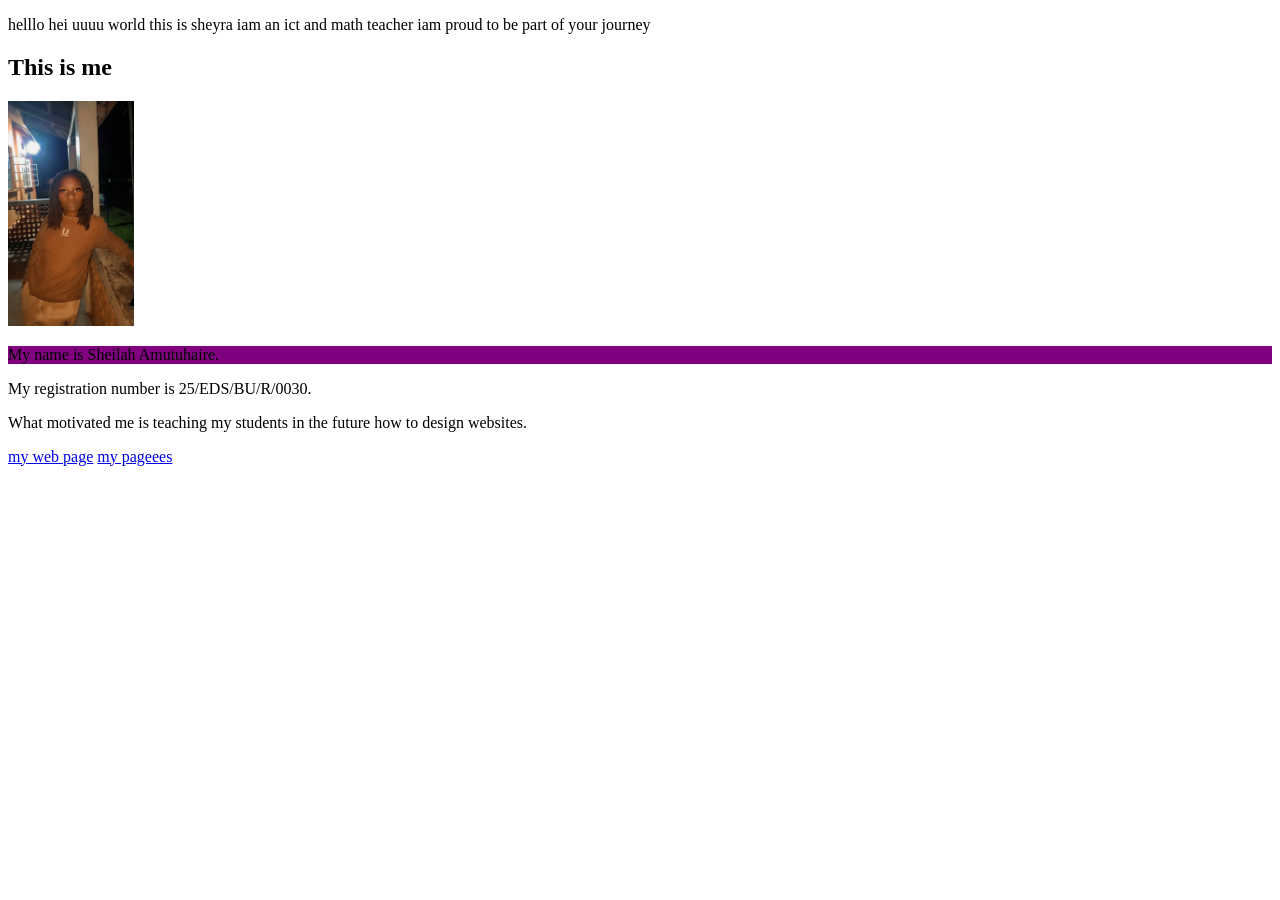
<file: index.html>
<!DOCTYPE html>
<html lang="en">
<head>
    <meta charset="UTF-8">
    <meta name="viewport" content="width=device-width, initial-scale=1.0">
    <title>Document</title>
   

            
        
    


 
</head>
<p>helllo hei uuuu
    world this is sheyra iam an ict  and math teacher iam proud to be part of your journey </p

<body>



    <h2>This is me</h2> 
    <a href="inlineblock.html"></a>
    <img src="Sheilah.jpg" alt="My image" style="height: 10%; width: 10%;">
    <p style="font-family: cursive; background-color:purple; ">My name is Sheilah Amutuhaire.</p>    
    <p>My registration number is 25/EDS/BU/R/0030.</p>
    <p>What motivated me is teaching my students in the future how to design websites.</p>
     
<a href="sheyrah.html">my web page</a>
<a href="semantic elements.html">my pageees</a>

</body>
</html>
</file>
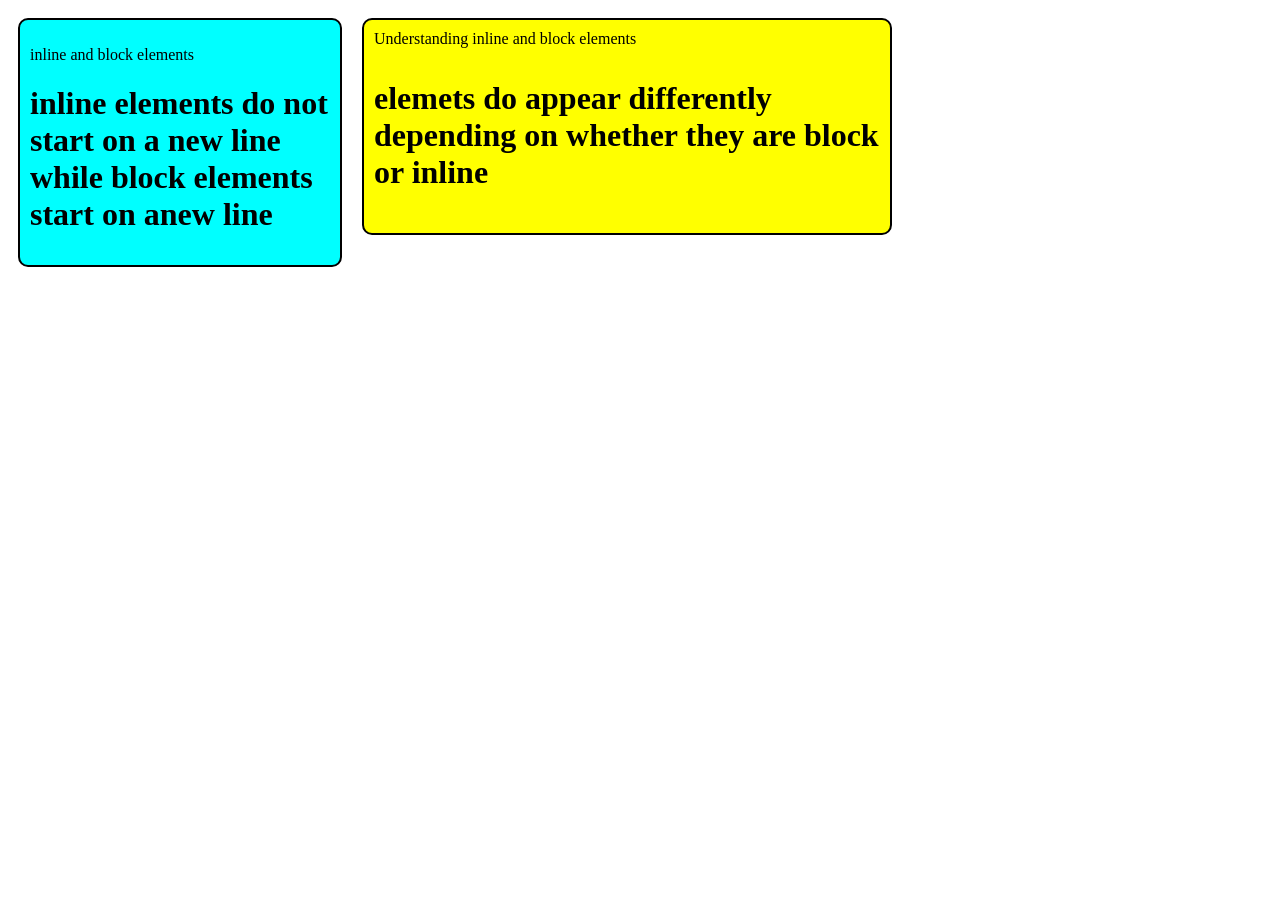
<file: inlineblock.html>
<!DOCTYPE html>
<html lang="en">
<head>
    <meta charset="UTF-8">
    <meta name="viewport" content="width=<device-width>, initial-scale=1.0">
    <title>Document</title>
    
    <style>
        .div-1{width: 300px;background-color: aqua;border-radius: 10px;
            padding: 10px;margin: 10px;border-width: 2px;border-color: black;
            border-style: double;float: left;


        }
        
    </style>
</head>
<body>
    <div class="div-1">
        <p>inline and block elements</p>
        <h1>
            inline elements do not start on a new line while block elements start on anew line
        </h1>
    </div>
    
    <style>
        .div-2{width: 40%;background-color: yellow;border-radius: 10px;
            padding: 10px;margin: 10px;border-width: 2px;border-color: black;
            border-style: double;float: left;

        }
        
    </style>
    <head>
     <body>
        <div class="div-2"
        <h1>Understanding inline and block elements<h1>
        <p>elemets do appear differently depending on whether they
            are block or inline 
            
        </p>
        <a href="\>block elements</a>
        <a href=\>inline elements</a>
    </div>

        

</body>
</html>
</file>
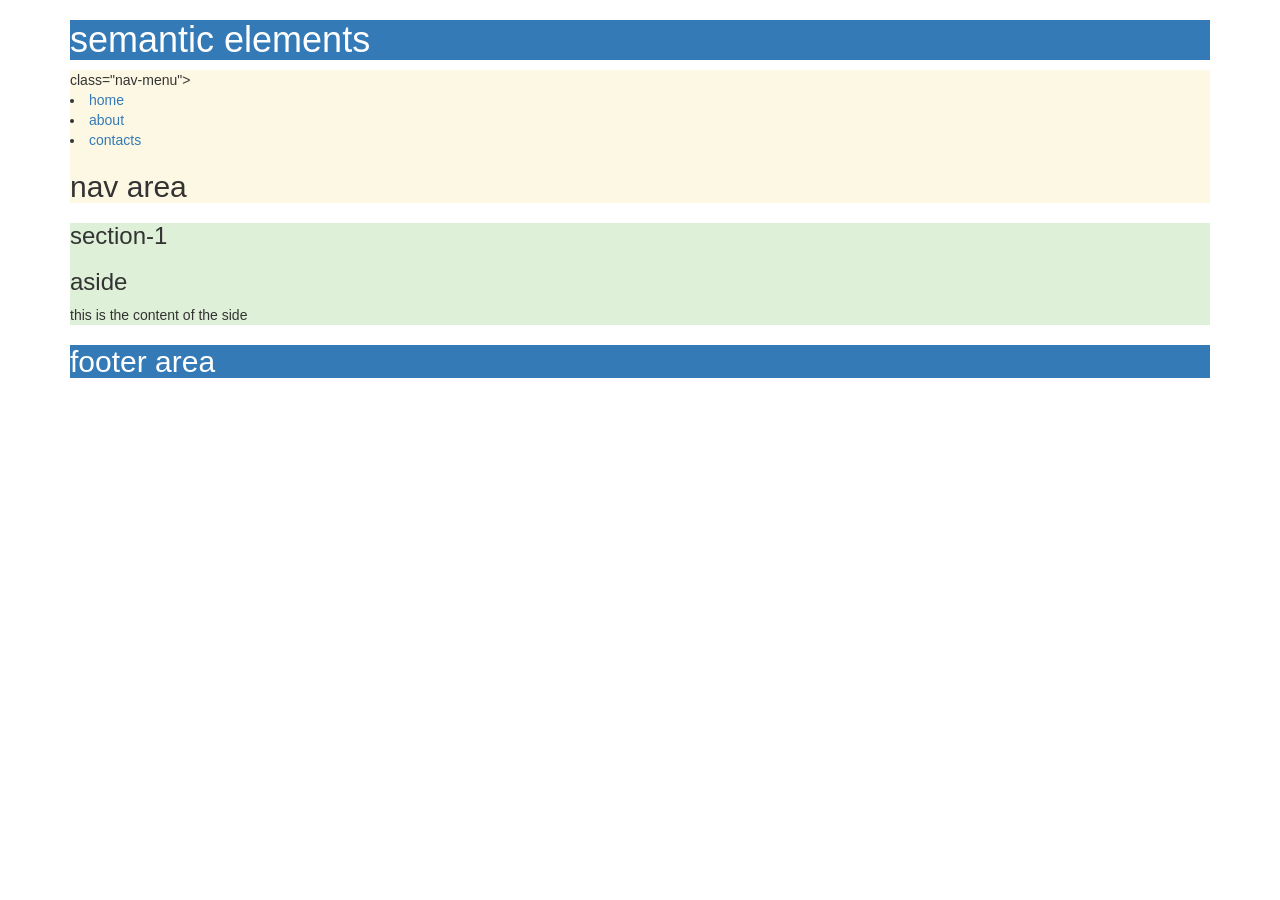
<file: semantic elements.html>
<!DOCTYPE html>
<html lang="en">
<head>
    <meta charset="UTF-8">
    <meta name="viewport" content="width=device-width, initial-scale=1.0">
    <title>Document</title>
    <link rel="stylesheet" href="https://maxcdn.bootstrapcdn.com/bootstrap/3.4.1/css/bootstrap.min.css">


    <style>
        .nav-menu{list-style:none;}
        .nav-menu li{display: inline-block;
            margin-right: 10px;}
            .nav-menu li a{text-decoration: none;}
            .nav-menu li a :hover{background-color: aqua;}


    </style>
    
            
</head>
<body class="container">
    <!....semantic elements...>
    <header class="bg-primary boarder p-5">
        <h1>semantic elements</h1>
    </header>
    <nav class="bg-warning border p-5 m-4"
    <ul> class="nav-menu">
        <li><a href="#">home</a></li>
        <li><a href="#">about</a></li>
        <li><a href="#">contacts</a></li>

    </ul>
    <h2>nav area</h2>
</nav>
<main class="bg-success border p-5 my-4">
    <section>
        <h3>section-1</h3>

    <p></p></section>
    <aside>
        <h3>aside</h3>
        <p>this is the content of the side</p>
    </aside>    
</main>

<footer class="bg-primary border p-5 my-4">
    <h2>footer area</h2>
</footer>
<script src="https://ajax.googleapis.com/ajax/libs/jquery/3.7.1/jquery.min.js"></script>


</body>
</html>
</file>
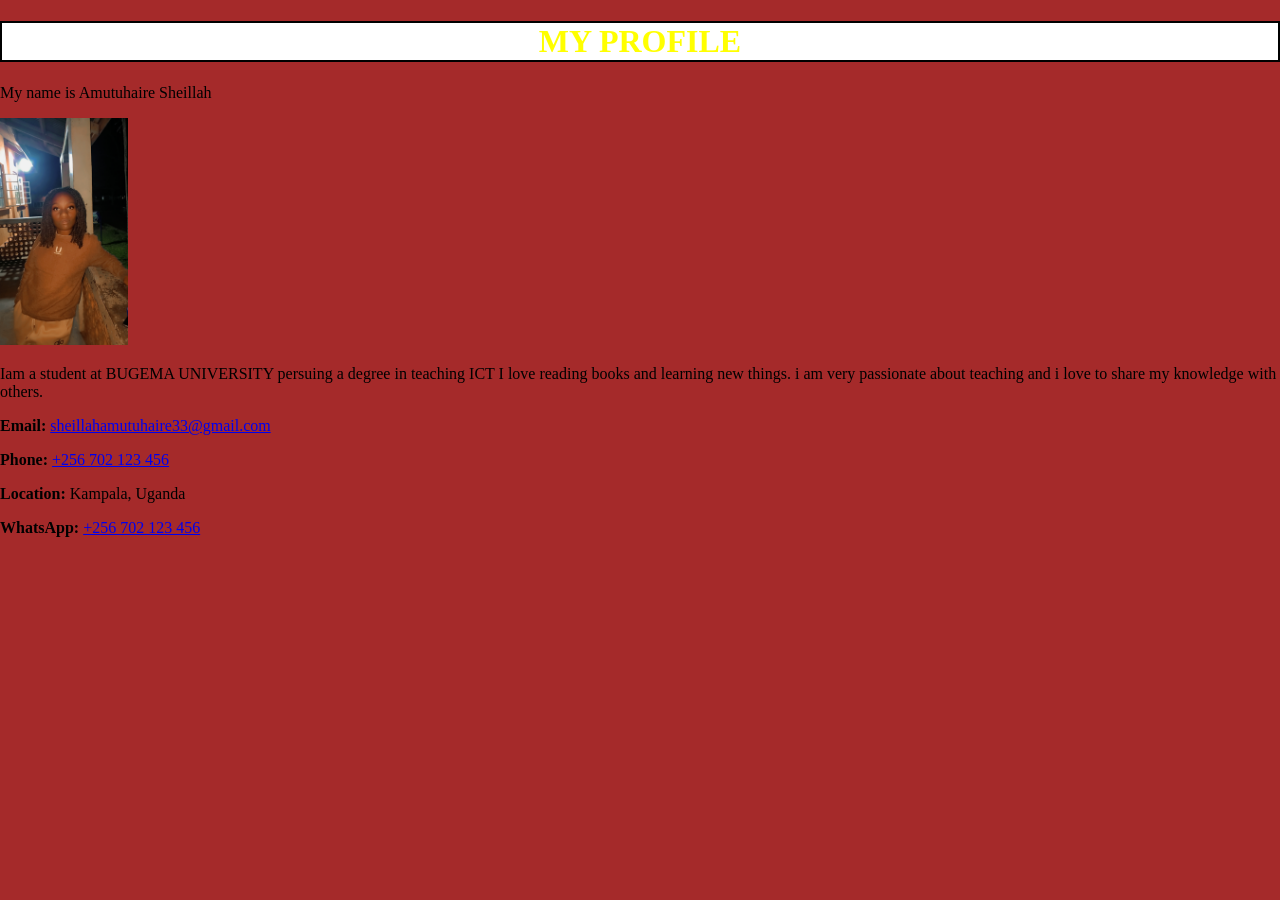
<file: sheyrah.html>
<!DOCTYPE html>
<html lang="en">
<head>
    <meta charset="UTF-8">
    <meta name="viewport" content="width=device-width, initial-scale=1.0">
    <title>Document</title>
    <link rel="stylesheet" href="https://cdnjs.cloudflare.com/ajax/libs/font-awesome/6.5.0/css/all.min.css">
    <link rel="stylesheet" href="styles.css">
</head>
<body>
    <h1>MY PROFILE</h1>
    <P>My name is Amutuhaire Sheillah</P>
    <img src="Sheilah.jpg" alt="my image" style="height: 10%; width: 10%">
    <p>Iam a student at BUGEMA UNIVERSITY persuing a degree in teaching ICT
        I love reading books and learning new things. i am very passionate about teaching 
        and i love to share my knowledge with others.
    </p>
    <div class="contact-info">
        <p><strong>Email:</strong> <a href="mailto:sheillahamutuhaire33@gmail.com">sheillahamutuhaire33@gmail.com</a></p>
        <p><strong>Phone:</strong> <a href="tel:+256702123456">+256 702 123 456</a></p>
        <p><strong>Location:</strong> Kampala, Uganda</p>
        <p><strong>WhatsApp:</strong> <a href="https://wa.me/256702123456" target="_blank">+256 702 123 456</a></p>


</body>
</html>
</file>
<file: styles.css>
body {
    background-color:brown;
    h1{color:yellow;
        background-color:white;
    text-align:center;
    font-family: cursive;
    border: 2px solid black;
    h1:hover{color:green;}

}




    margin: 0;
    padding: 0;
    
}
</file>
